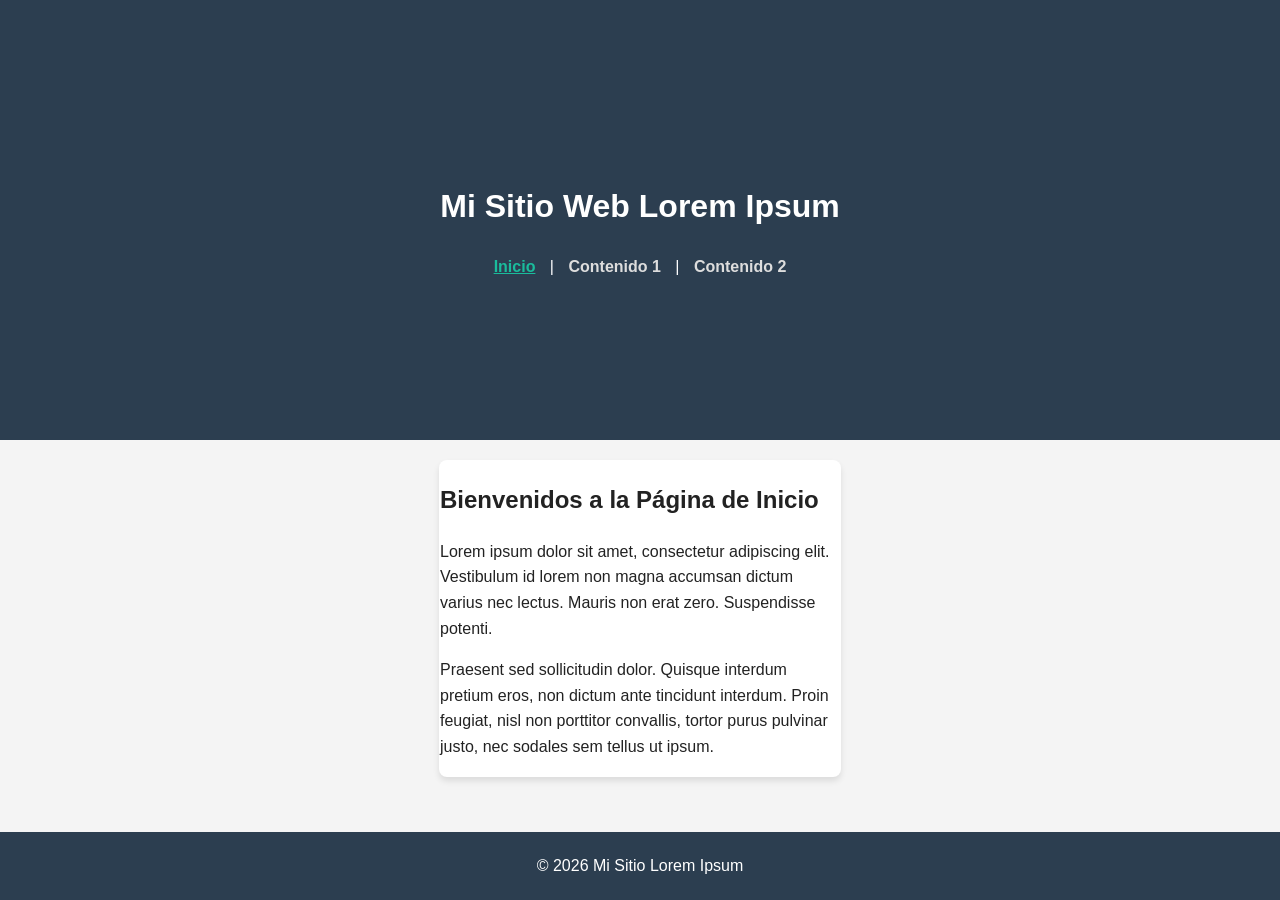
<file: index.html>
<!DOCTYPE html>
<html lang="es">
<head>
    <meta charset="UTF-8">
    <meta name="viewport" content="width=device-width, initial-scale=1.0">
    <title>Mi Sitio - Inicio</title>
    <link rel="stylesheet" href="style.css">
</head>
<body>

    <header>
        <h1>Mi Sitio Web Lorem Ipsum</h1>
        <nav>
            <a href="index.html" class="active">Inicio</a> | 
            <a href="contenido1.html">Contenido 1</a> | 
            <a href="contenido2.html">Contenido 2</a>
        </nav>
    </header>

    <main>
        <h2>Bienvenidos a la Página de  Inicio</h2>
        <p>Lorem ipsum dolor sit amet, consectetur adipiscing elit. Vestibulum id lorem non magna accumsan dictum varius nec lectus. Mauris non erat zero. Suspendisse potenti.</p>
        <p>Praesent sed sollicitudin dolor. Quisque interdum pretium eros, non dictum ante tincidunt interdum. Proin feugiat, nisl non porttitor convallis, tortor purus pulvinar justo, nec sodales sem tellus ut ipsum.</p>
    </main>

    <footer>
        <p>&copy; 2026 Mi Sitio Lorem Ipsum</p>
    </footer>

</body>
</html>
</file>
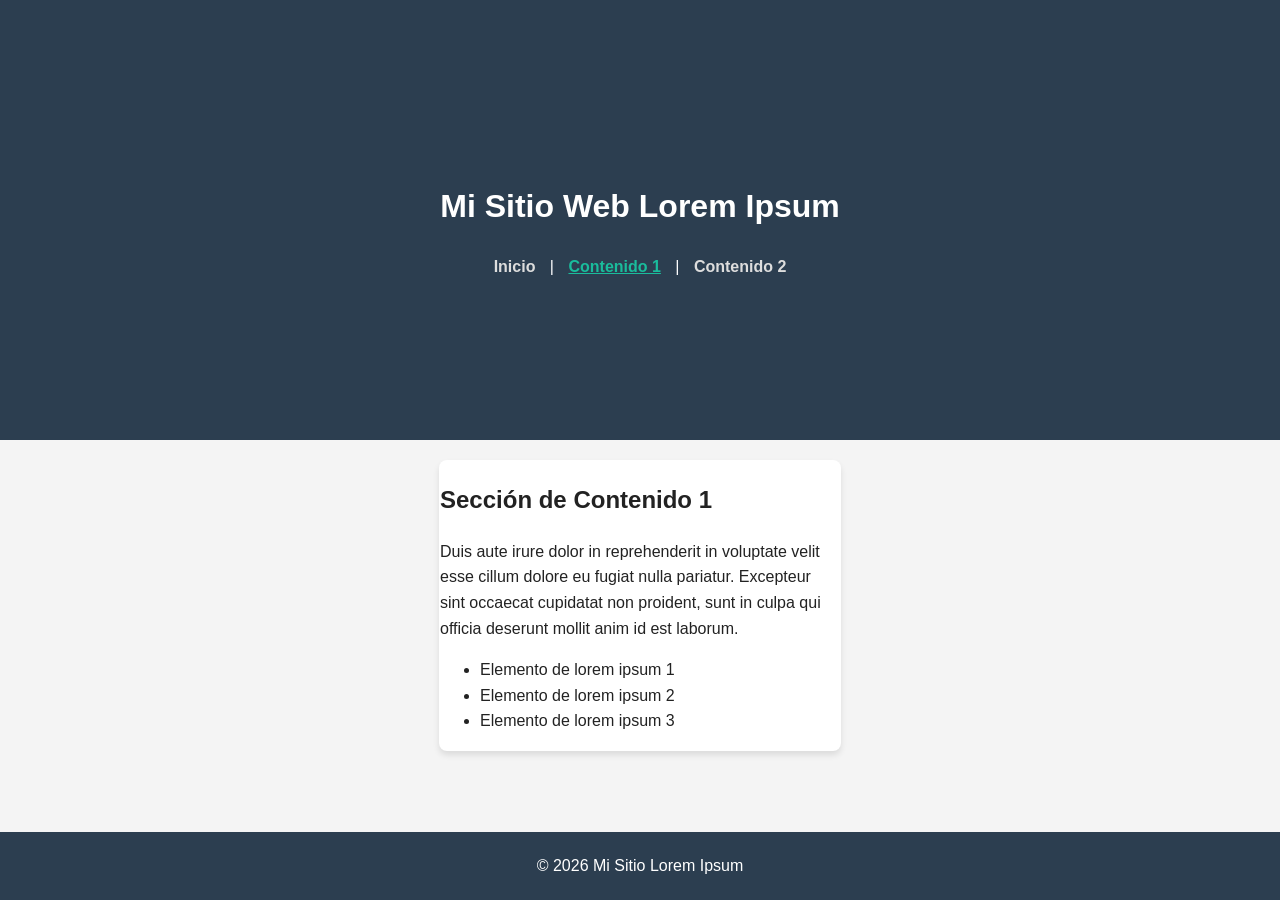
<file: contenido1.html>
<!DOCTYPE html>
<html lang="es">
<head>
    <meta charset="UTF-8">
    <meta name="viewport" content="width=device-width, initial-scale=1.0">
    <title>Contenido 1</title>
    <link rel="stylesheet" href="style.css">
</head>
<body>

    <header>
        <h1>Mi Sitio Web Lorem Ipsum</h1>
        <nav>
            <a href="index.html">Inicio</a> | 
            <a href="contenido1.html" class="active">Contenido 1</a> | 
            <a href="contenido2.html">Contenido 2</a>
        </nav>
    </header>

    <main>
        <h2>Sección de  Contenido 1</h2>
        <p>Duis aute irure dolor in reprehenderit in voluptate velit esse cillum dolore eu fugiat nulla pariatur. Excepteur sint occaecat cupidatat non proident, sunt in culpa qui officia deserunt mollit anim id est laborum.</p>
        <ul>
            <li>Elemento de lorem ipsum 1</li>
            <li>Elemento de lorem ipsum 2</li>
            <li>Elemento de lorem ipsum 3</li>
        </ul>
    </main>

    <footer>
        <p>&copy; 2026 Mi Sitio Lorem Ipsum</p>
    </footer>

</body>
</html>
</file>
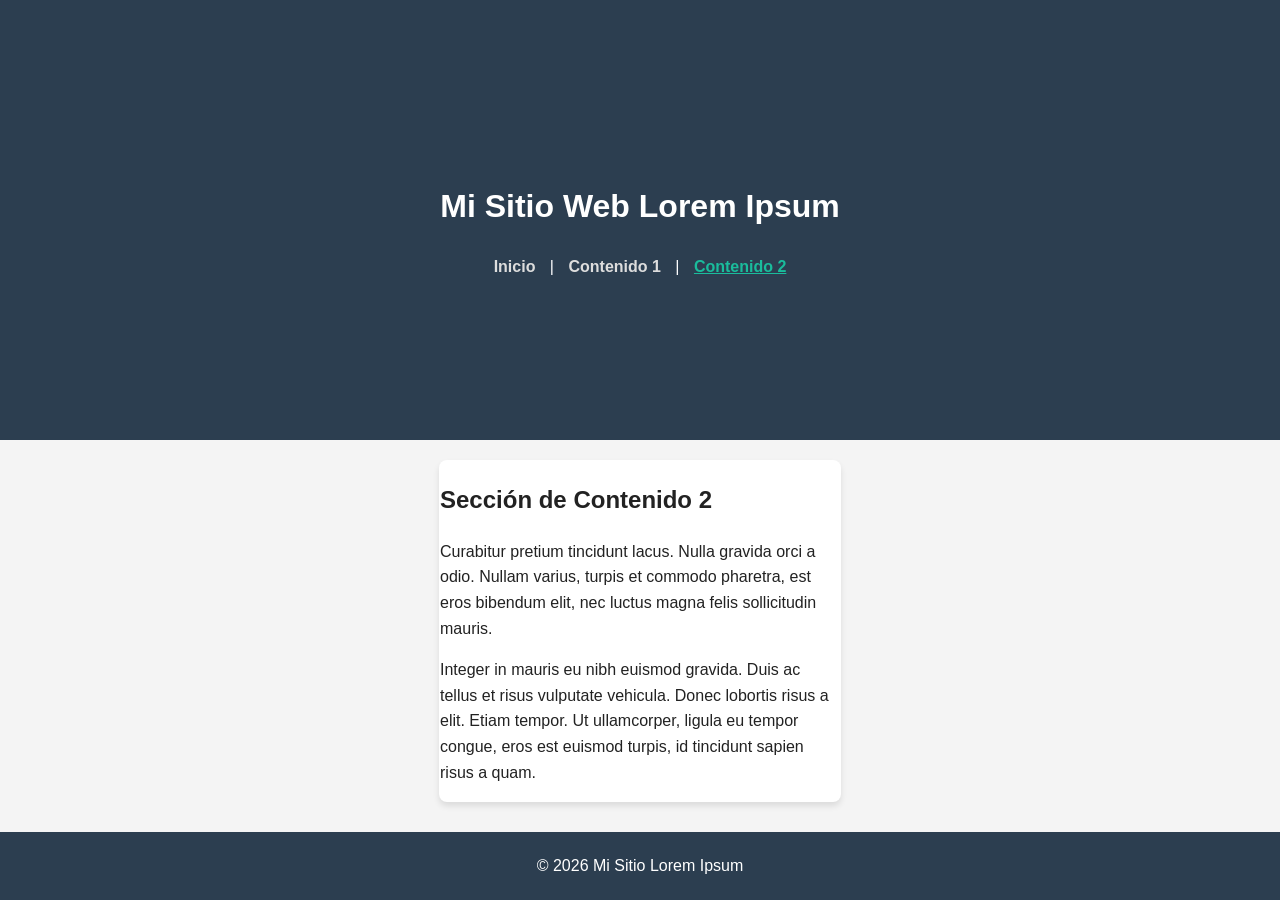
<file: contenido2.html>
<!DOCTYPE html>
<html lang="es">
<head>
    <meta charset="UTF-8">
    <meta name="viewport" content="width=device-width, initial-scale=1.0">
    <title>Contenido 2</title>
    <link rel="stylesheet" href="style.css">
</head>
<body>

    <header>
        <h1>Mi Sitio Web Lorem Ipsum</h1>
        <nav>
            <a href="index.html">Inicio</a> | 
            <a href="contenido1.html">Contenido 1</a> | 
            <a href="contenido2.html" class="active">Contenido 2</a>
        </nav>
    </header>

    <main>
        <h2>Sección de  Contenido 2</h2>
        <p>Curabitur pretium tincidunt lacus. Nulla gravida orci a odio. Nullam varius, turpis et commodo pharetra, est eros bibendum elit, nec luctus magna felis sollicitudin mauris.</p>
        <p>Integer in mauris eu nibh euismod gravida. Duis ac tellus et risus vulputate vehicula. Donec lobortis risus a elit. Etiam tempor. Ut ullamcorper, ligula eu tempor congue, eros est euismod turpis, id tincidunt sapien risus a quam.</p>
    </main>

    <footer>
        <p>&copy; 2026 Mi Sitio Lorem Ipsum</p>
    </footer>

</body>
</html>
</file>
<file: style.css>
body {
    font-family: Arial, sans-serif;
    line-height: 1.6;
    margin: 0;
    padding: 0;
    background-color: #f4f4f4;
    color: #222;
}

header, footer {
    background-color: #2c3e50;
    color: white;
    text-align: center;
    padding: 10rem;
}

nav a {
    color: #ddd;
    text-decoration: none;
    margin: 0 10px;
    font-weight: bold;
}

nav a:hover, nav a.active {
    text-decoration: underline;
    color: #1abc9c;
}

main {
    max-width: 400px;
    margin: 20px auto;
    padding: 1px;
    background: white;
    border-radius: 8px;
    box-shadow: 0 4px 6px rgba(0,0,0,0.1);
}

footer {
    position: fixed;
    bottom: 0;
    width: 100%;
    padding: 5px 0;
}
</file>
